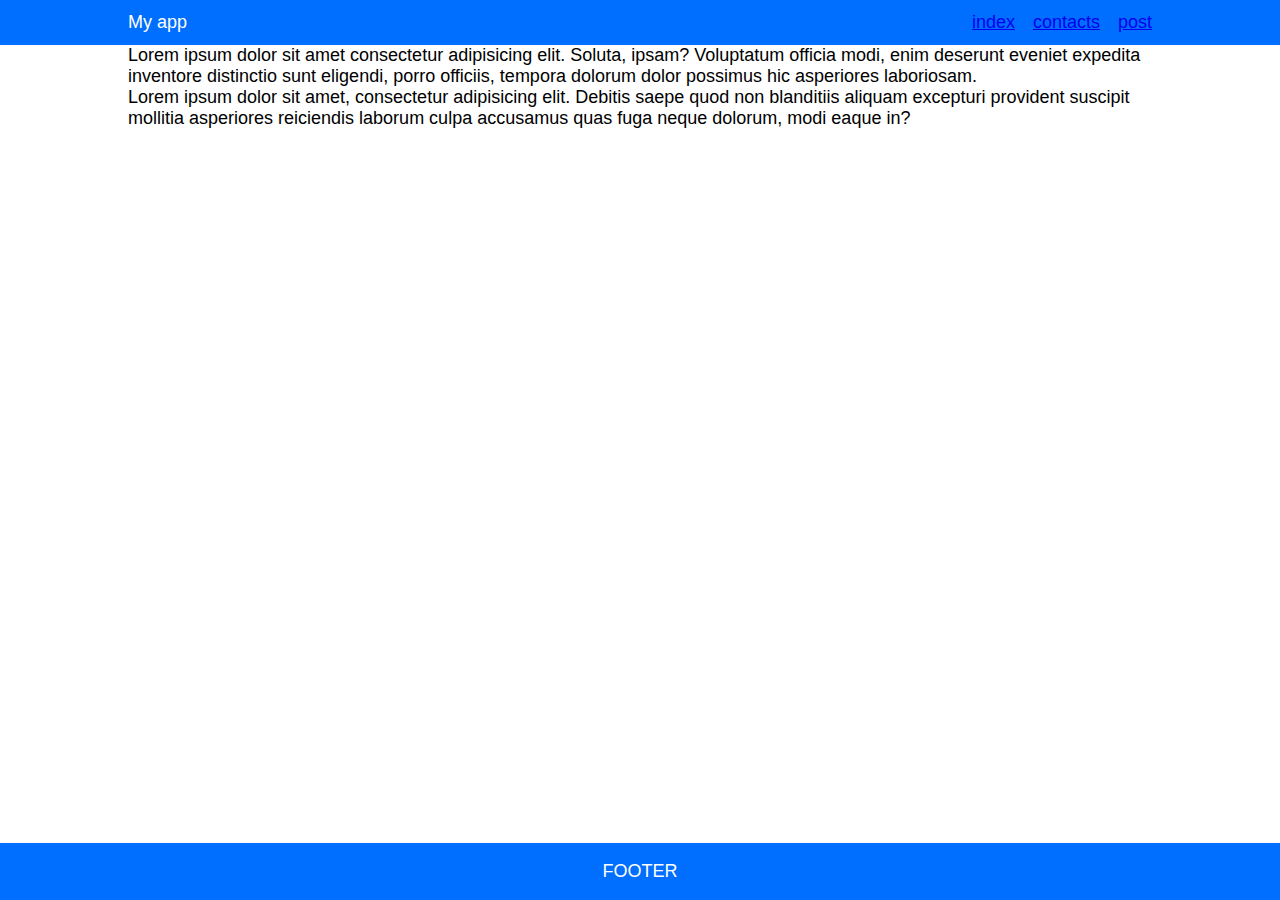
<file: 4-adaptive-menu/index.html>
<!DOCTYPE html>
<html lang="en">
  <head>
    <meta charset="UTF-8" />
    <meta name="viewport" content="width=device-width, initial-scale=1.0" />
    <title>My app</title>
    <link rel="stylesheet" href="./style-reset.css" />
    <link rel="stylesheet" href="./style.css" />
  </head>
  <body>
    <header>
      <div id="tab-bar">
        <h1>My app</h1>

        <input type="checkbox" id="menu-toggle" />
        <label for="menu-toggle" id="menu-button">X</label>

        <nav id="menu">
          <menu>
            <li><a href="#">index</a></li>
            <li><a href="#">contacts</a></li>
            <li><a href="#">post</a></li>
          </menu>
        </nav>
      </div>
    </header>

    <main>
      <article>
        <p>
          Lorem ipsum dolor sit amet consectetur adipisicing elit. Soluta,
          ipsam? Voluptatum officia modi, enim deserunt eveniet expedita
          inventore distinctio sunt eligendi, porro officiis, tempora dolorum
          dolor possimus hic asperiores laboriosam.
        </p>
        <p>
          Lorem ipsum dolor sit amet, consectetur adipisicing elit. Debitis
          saepe quod non blanditiis aliquam excepturi provident suscipit
          mollitia asperiores reiciendis laborum culpa accusamus quas fuga neque
          dolorum, modi eaque in?
        </p>
      </article>
    </main>

    <footer>
      <p>FOOTER</p>
    </footer>
  </body>
</html>
</file>
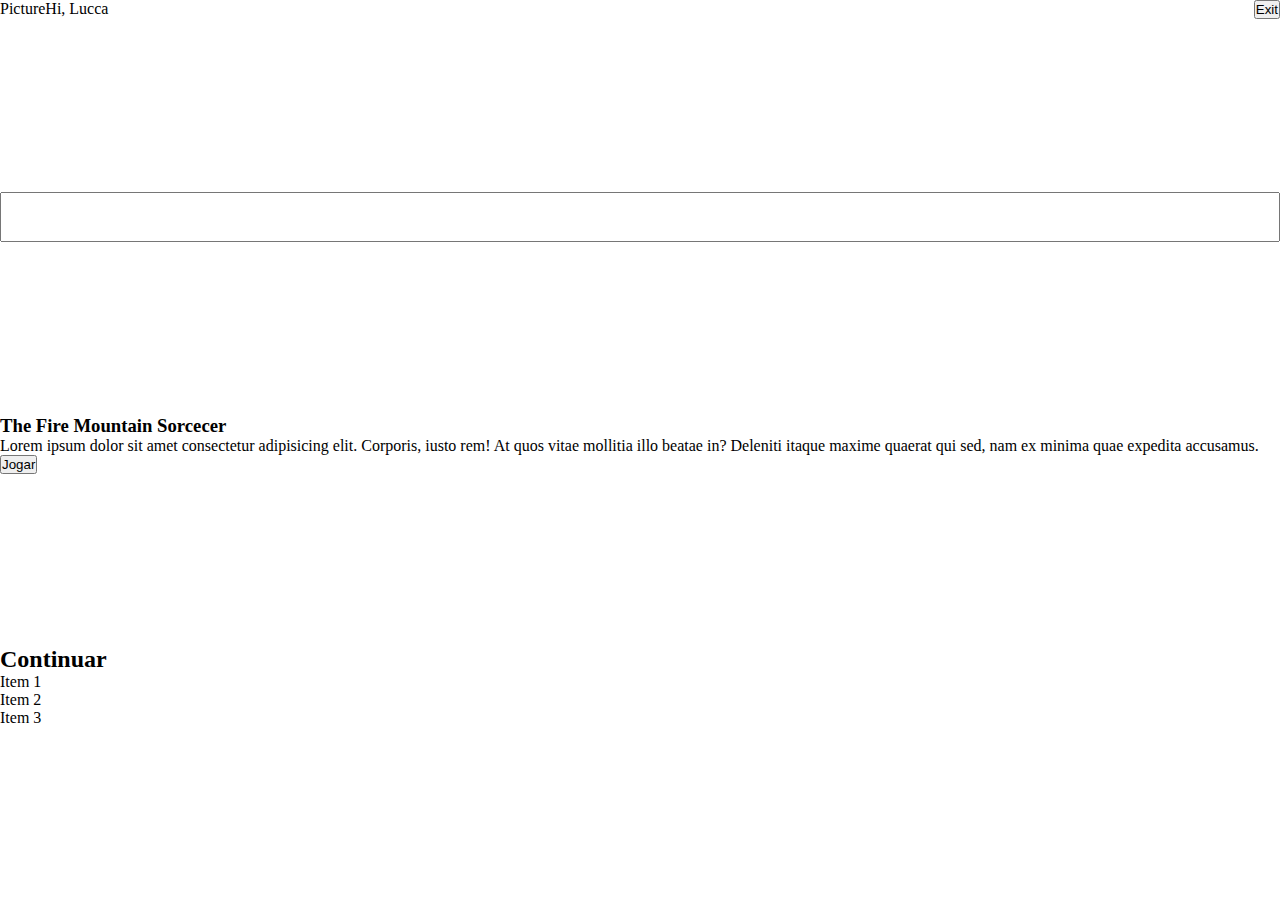
<file: 5-carousel/index.html>
<!DOCTYPE html>
<html lang="en">
  <head>
    <meta charset="UTF-8" />
    <meta name="viewport" content="width=device-width, initial-scale=1.0" />
    <title>Document</title>
    <link rel="stylesheet" href="./style.css" />
  </head>
  <body>
    <div id="main">
      <header id="tab-bar">
        <div class="profile-pic">Picture</div>
        <div class="profile-name">Hi, Lucca</div>
      </header>

      <div id="logout-action">
        <button class="btn-icon">Exit</button>
      </div>

      <div id="search-bar">
        <input type="search" />
      </div>

      <div id="banner-list">
        <div class="banner">
          <h3 class="banner-list">The Fire Mountain Sorcecer</h3>
          <p class="banner-description">
            Lorem ipsum dolor sit amet consectetur adipisicing elit. Corporis,
            iusto rem! At quos vitae mollitia illo beatae in? Deleniti itaque
            maxime quaerat qui sed, nam ex minima quae expedita accusamus.
          </p>
          <button class="btn-action">Jogar</button>
        </div>
      </div>

      <div id="box">
        <section class="box-items">
          <h2 class="list-title">Continuar</h2>
          <div class="list-container">
            <div class="list-item">Item 1</div>
            <div class="list-item">Item 2</div>
            <div class="list-item">Item 3</div>
          </div>
        </section>
      </div>
    </div>
  </body>
</html>
</file>
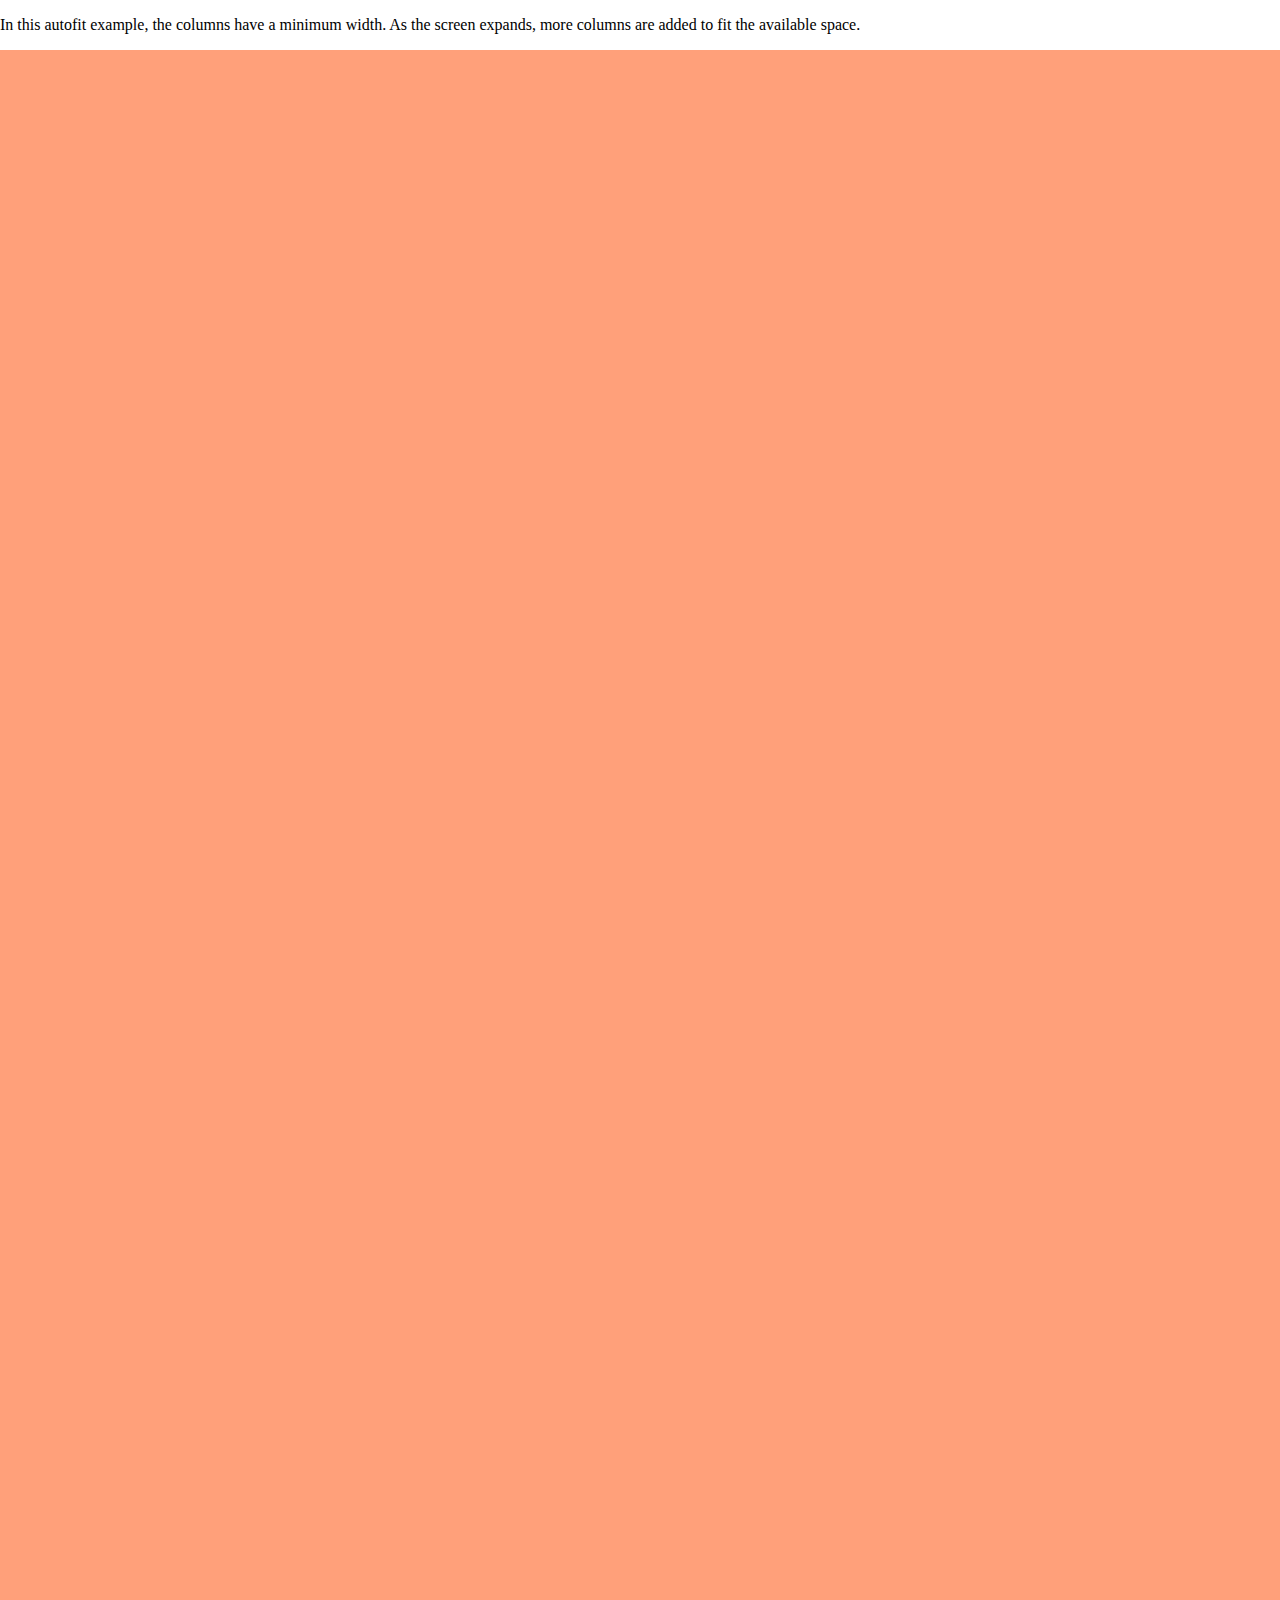
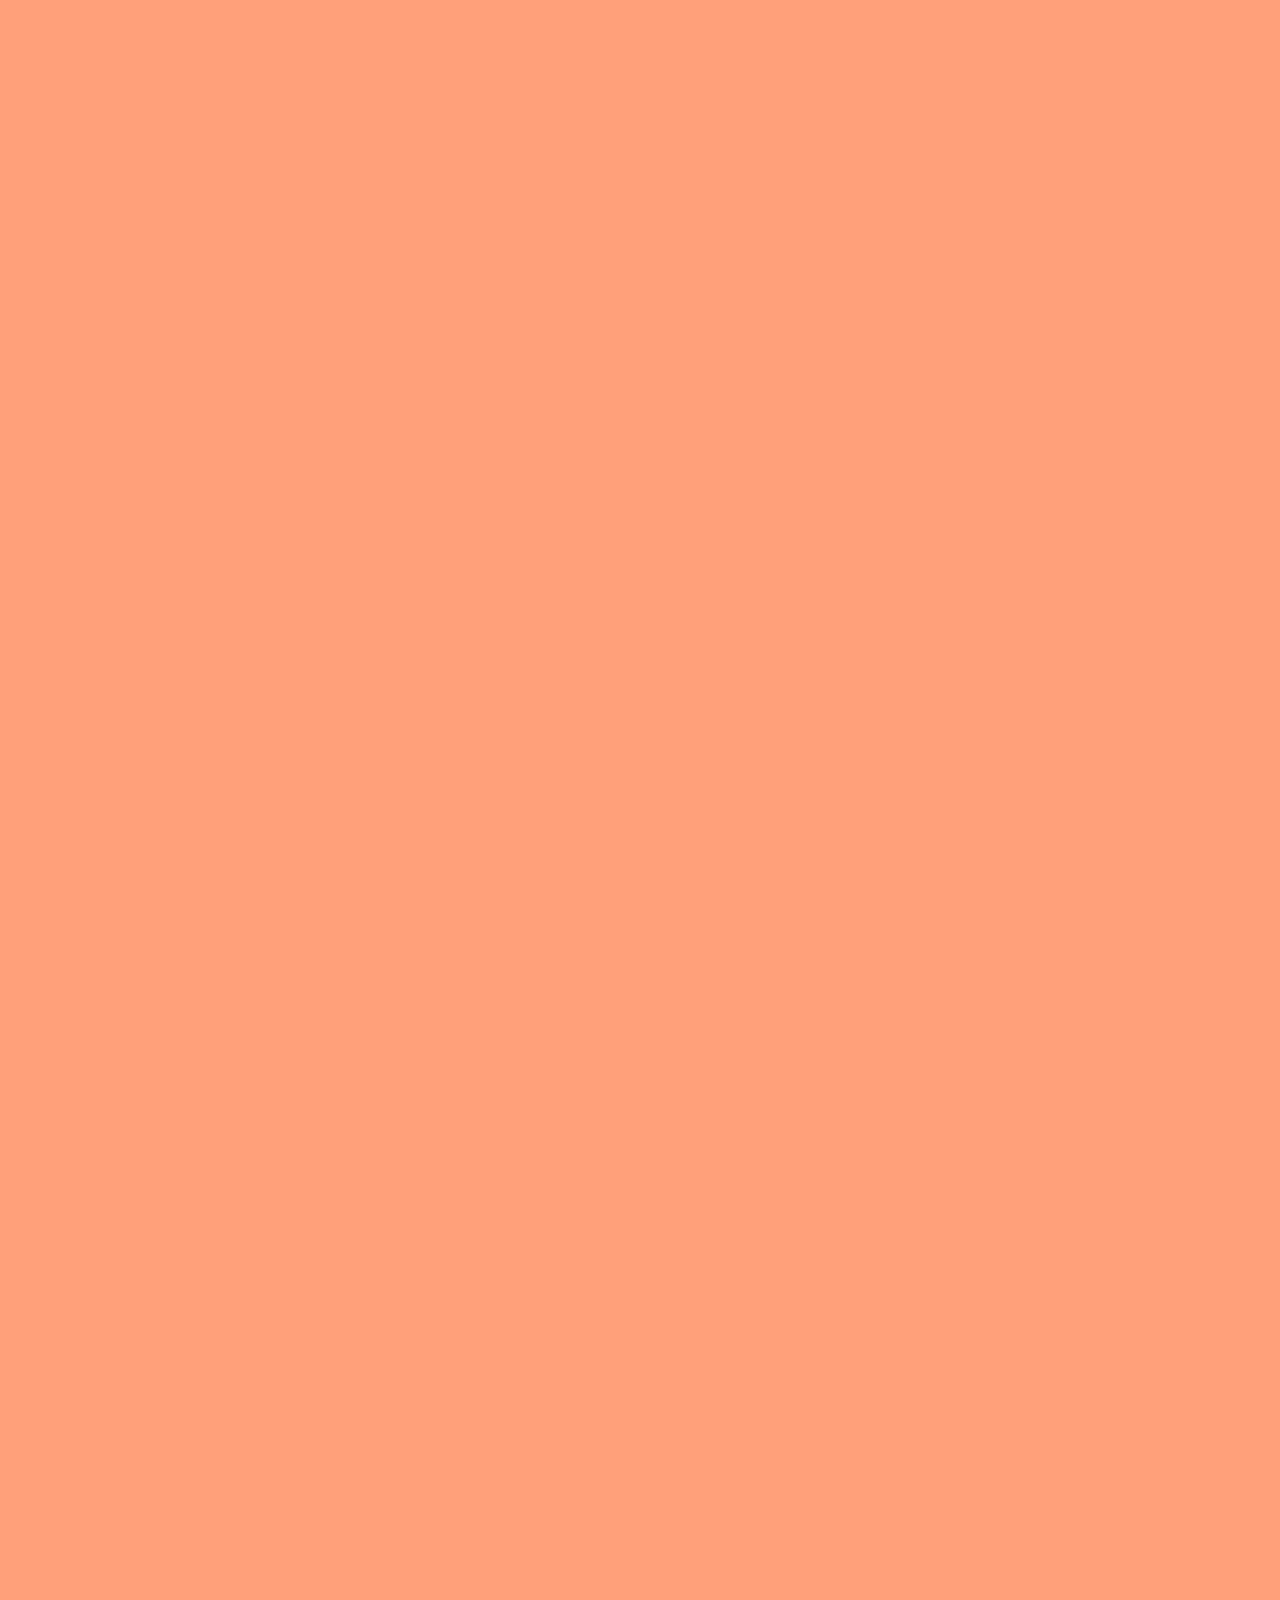
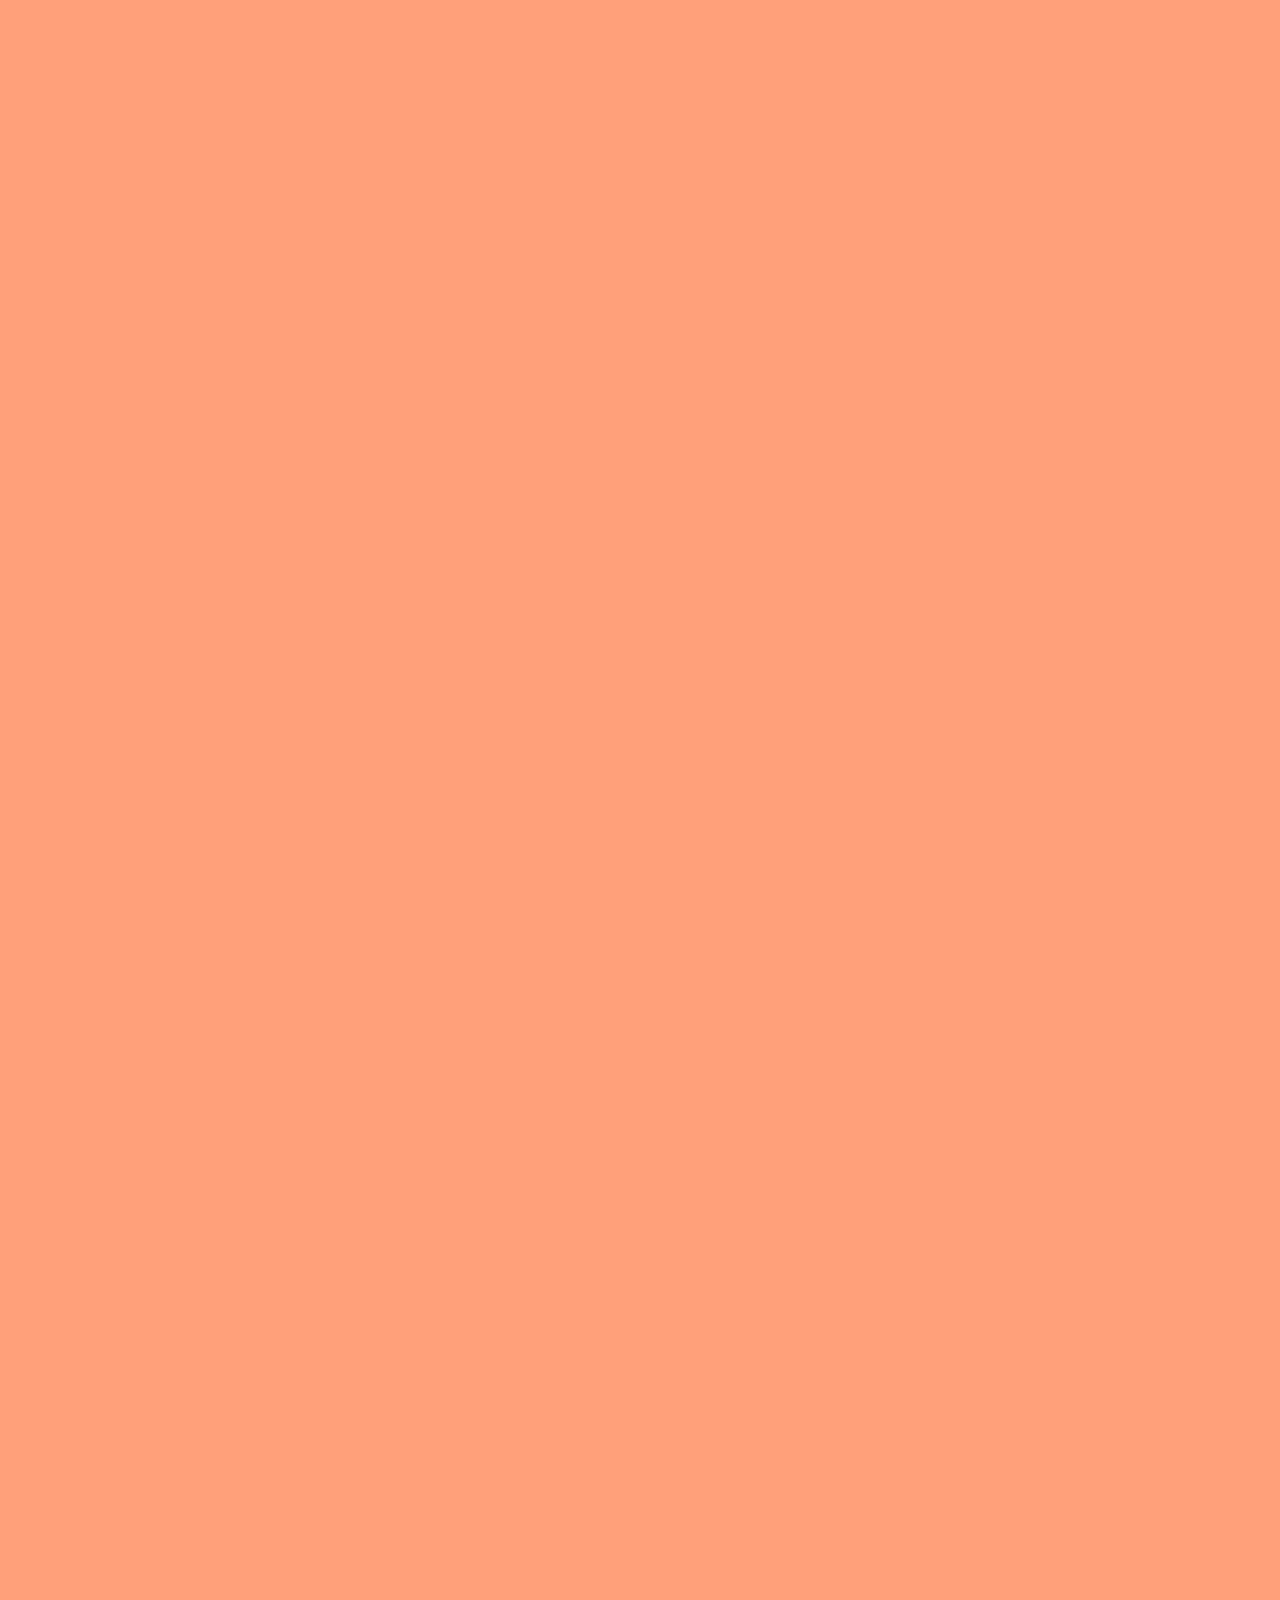
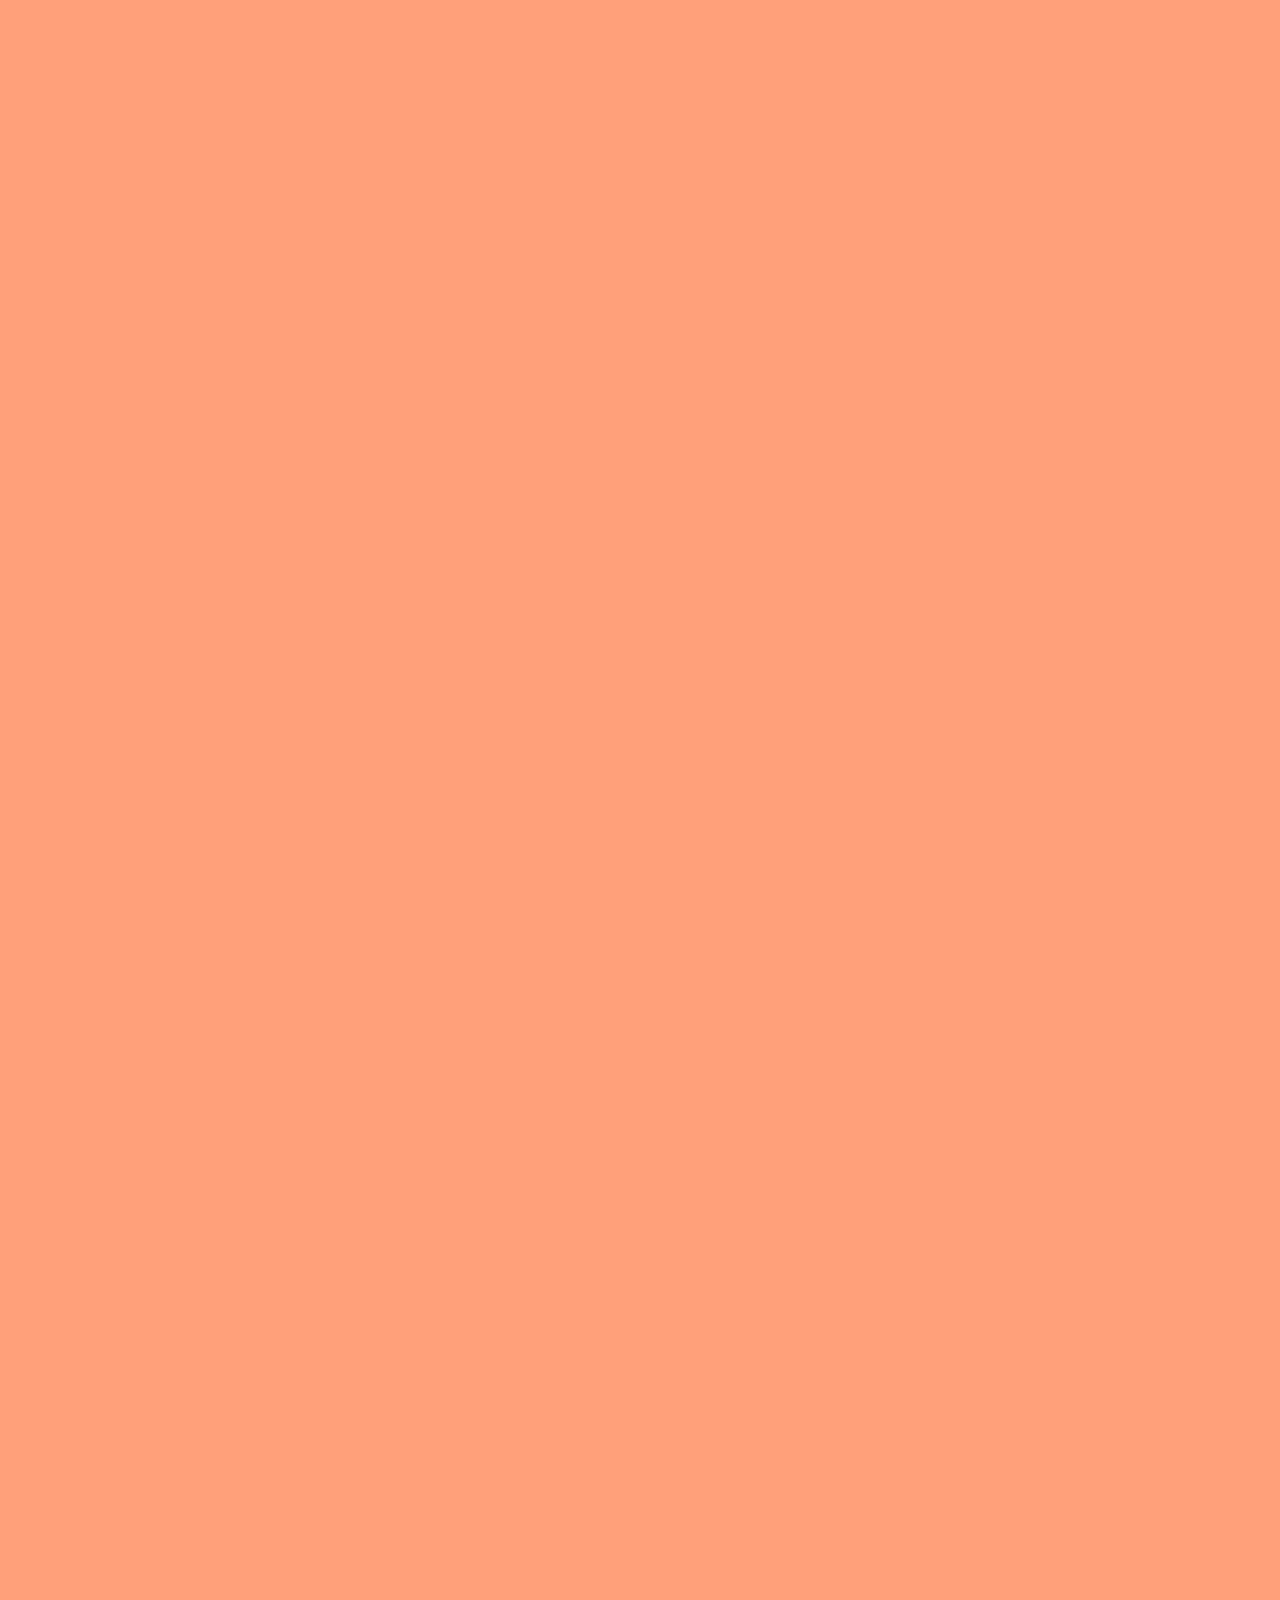
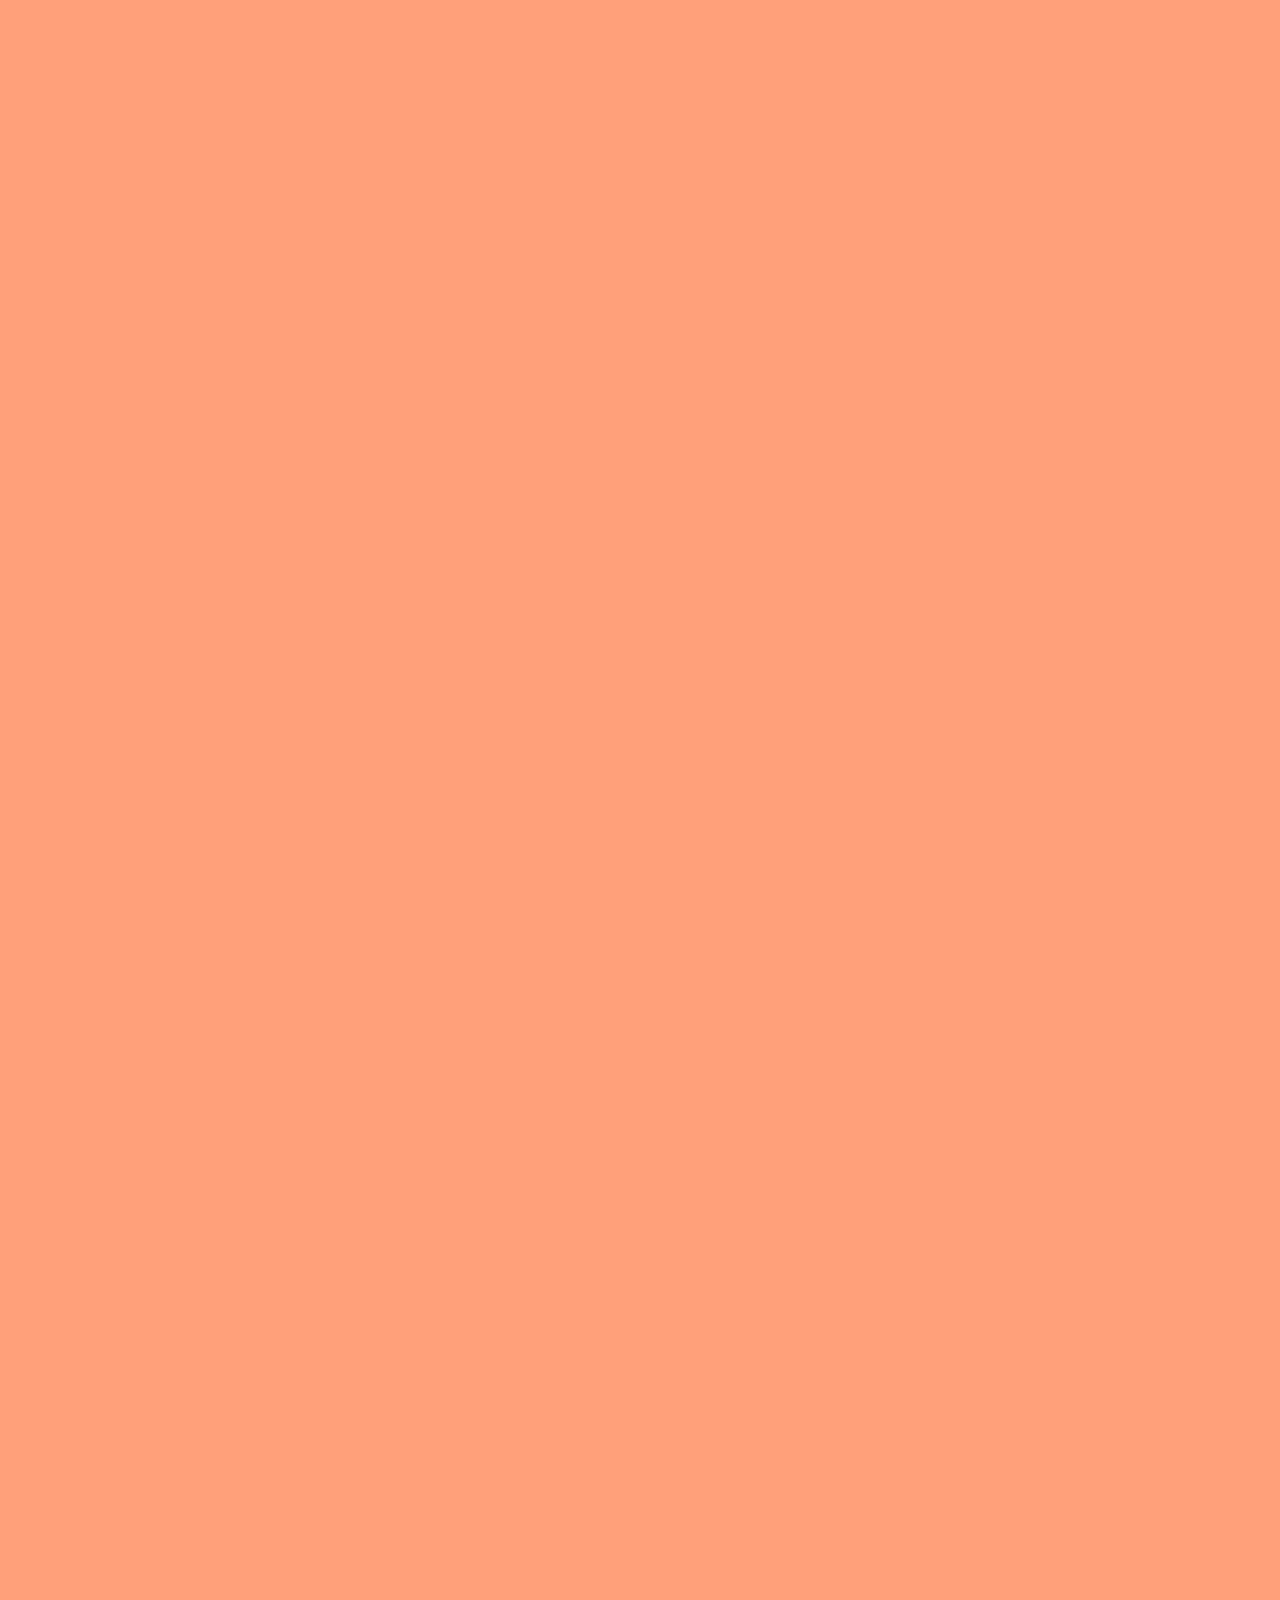
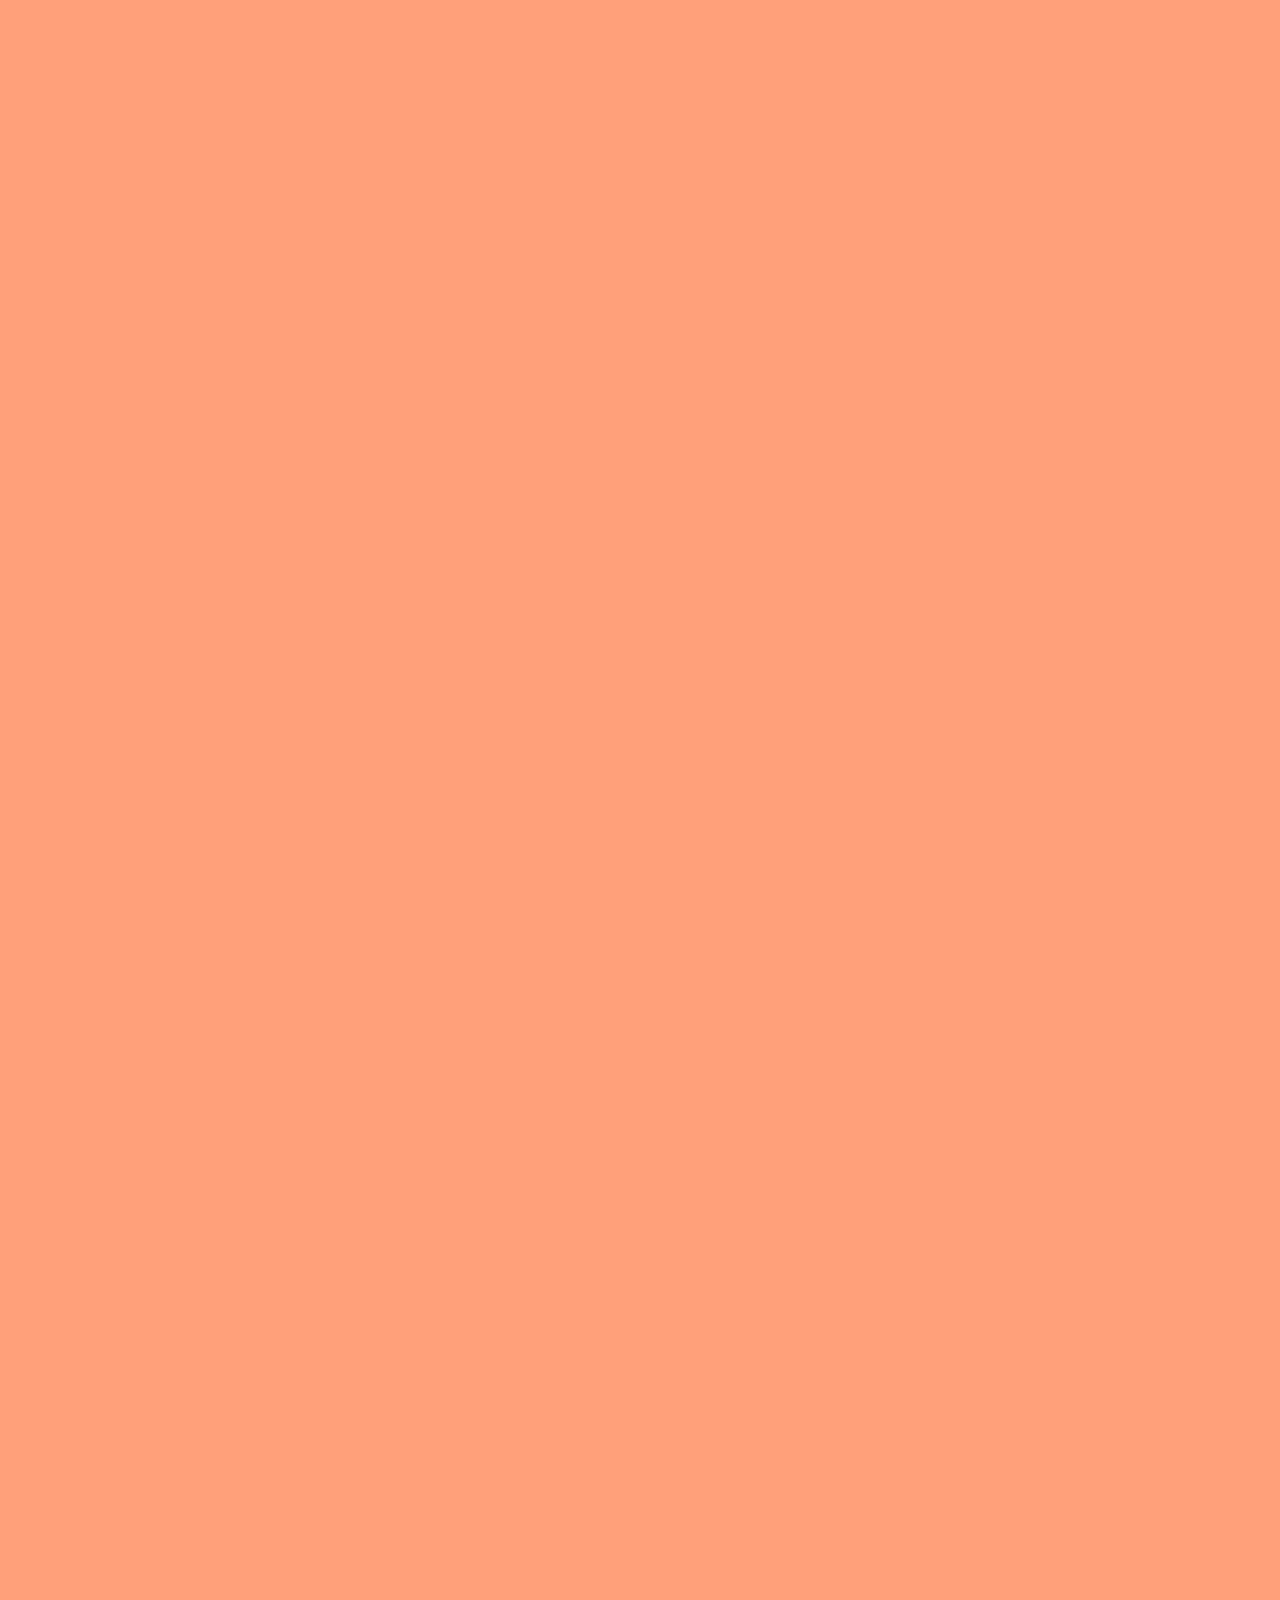
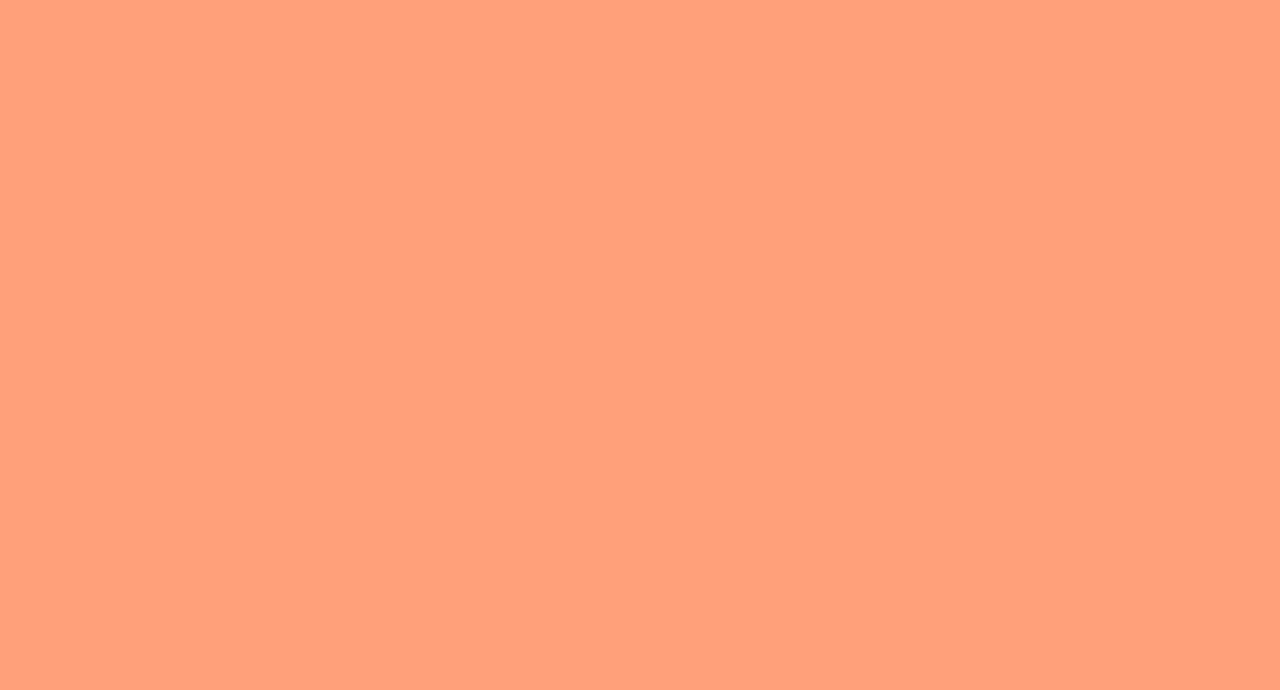
<file: 6-autofit/index.html>
<!DOCTYPE html>
<html lang="en">
  <head>
    <meta charset="UTF-8" />
    <meta name="viewport" content="width=device-width, initial-scale=1.0" />
    <title>Autofit example</title>
    <style>
      body {
        margin: 0;
      }
      #container {
        display: grid;
        grid-template-columns: repeat(auto-fit, minmax(240px, 1fr));
      }
      .item {
        border: inset 1px solid black;
        aspect-ratio: 1;
        box-sizing: border-box;
        background-color: lightsalmon;
      }
    </style>
  </head>

  <body>
    <div>
      <p>
        In this autofit example, the columns have a minimum width. As the screen
        expands, more columns are added to fit the available space.
      </p>
    </div>
    <div>
      <div class="item"></div>
      <div class="item"></div>
      <div class="item"></div>
      <div class="item"></div>
      <div class="item"></div>
      <div class="item"></div>
      <div class="item"></div>
      <div class="item"></div>
    </div>
  </body>
</html>
</file>
<file: 4-adaptive-menu/style.css>
/* These body styles (except font) coupled with flex-grow: 1 for main 
make so the app takes the whole screen and the footer is at the bottom */
body {
  font-family: "Segoe UI", Tahoma, Geneva, Verdana, sans-serif;
  min-height: 100dvh;
  display: flex;
  flex-direction: column;
  font-size: 1rem; /* Rem is defined by the font-size style in the html, */
  /* which is defined by a clamp. This makes so the font adapts according
  to the screen size. */
}

header {
  background-color: rgb(0, 110, 255);
  color: white;
}

main {
  flex-grow: 1;
}

footer {
  background-color: rgb(0, 110, 255);
  color: white;
  text-align: center;
  padding: 1rem;
}

#tab-bar {
  display: flex;
  flex-direction: row;
  justify-content: space-between;
  align-items: center;
  height: 2.5rem;
}

#tab-bar h1 {
  font-size: 1rem;
}

#menu {
  display: none;
  position: absolute;
  top: 0;
  right: 0;
  background-color: white;
  padding: 2.5rem 1rem 1rem;
  box-shadow: 0 0 1rem 1rem rgba(0, 0, 0, 0.5);
  min-height: 100dvh;
  max-height: 100dvh;
  overflow: hidden;
  flex-direction: column;
  z-index: 1;
  width: clamp(200px, 80vw, 400px);
}

#menu #menu {
  list-style: none;
  display: flex;
  flex-direction: column;
  gap: 1rem;
}

#menu-button {
  z-index: 2;
}

#menu-toggle {
  display: none;
}

/* The sumbol ~ selects #menu elements that are brothers of menu-toggle:checked */
#menu-toggle:checked ~ #menu {
  display: flex;
}

/* &&&&&&&&&&&&&&&&&&&& 750px &&&&&&&&&&&&&&&&&&&& */
@media screen and (min-width: 750px) {
  #menu-button {
    display: none;
  }

  body > * > * {
    /* When the screen is too big, keeps the content centered. */
    max-width: 80vw;
    margin: 0 auto;
  }

  #menu {
    display: flex;

    position: unset;
    top: unset;
    right: unset;
    background-color: unset;
    min-height: unset;
    max-height: unset;
    box-shadow: unset;
    padding: unset;
    width: unset;
  }

  #menu menu {
    display: flex;
    flex-direction: row;
    gap: 1rem;
    list-style: none;
  }
}

/* &&&&&&&&&&&&&&&&&&&& 1600px &&&&&&&&&&&&&&&&&&&& */
@media screen and (min-width: 1600px) {
  html {
    font-size: 18px;
  }

  body > * > * {
    max-width: 1300px;
  }
}
</file>
<file: 5-carousel/style.css>
* {
  margin: 0;
  padding: 0;
  box-sizing: border-box;
}

#main {
  /* Good practices to always have a grid that fills the whole screen. */
  min-height: 100dvh;
  max-width: 100vw;
  display: grid;
  grid-template-columns: repeat(4, 1fr);
  grid-template-rows: repeat(auto-fit, fit-content);
  grid-template-areas:
    "tab tab tab exit"
    "search search search search"
    "banner banner banner banner";
}

#tab-bar {
  grid-area: tab;
  display: flex;
  height: fit-content;
}

#logout-action {
  grid-area: exit;
  display: flex;
  justify-content: flex-end;
  align-items: flex-start;
}

#search-bar {
  grid-area: search;
  display: flex;
  height: 50px;
}

#search-bar input {
  flex-grow: 1;
}

#banner-list {
  grid-area: banner;
}

#box {
  grid-column: 1 / -1;
}

.box-items {
  display: grid;
  grid-template-columns: fit-content 30vh;
}

.list-item {
  display: flex;
  gap: 1rem;
  max-width: 100vw;
  overflow-x: scroll;
}

.list-item .item {
  flex-shrink: 240px;
  background-color: lightgreen;
  /* Min-width and flex-shrink forces the carousel behaviour. */
  min-width: 240px;
  aspect-ratio: 3/4;
}
</file>
